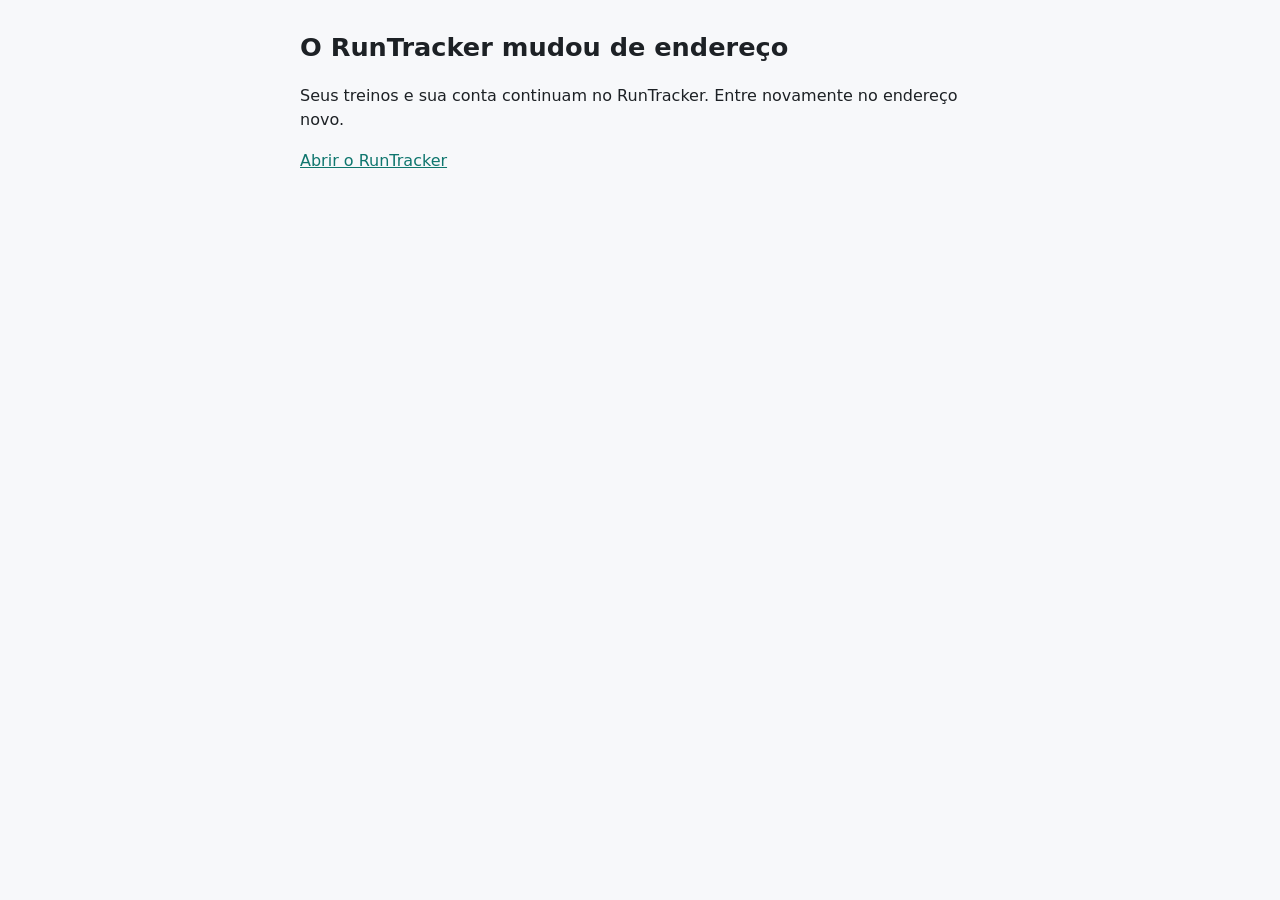
<file: index.html>
<!doctype html>
<html lang="pt-BR">
<head><meta charset="utf-8"><meta name="viewport" content="width=device-width,initial-scale=1"><meta name="referrer" content="no-referrer"><title>RunTracker mudou de endereço</title><link rel="stylesheet" href="privacidade.css"></head>
<body><main><h1>O RunTracker mudou de endereço</h1>
<p>Seus treinos e sua conta continuam no RunTracker. Entre novamente no endereço novo.</p>
<p><a href="https://runtracker-app.portalremoto.fyi/" rel="noreferrer">Abrir o RunTracker</a></p>
<p id="link-antigo" hidden>Este link de confirmação ou recuperação foi enviado para o endereço antigo. Abra o RunTracker e peça um novo link no mesmo navegador.</p>
<p id="limpeza" hidden>O navegador não permitiu apagar a sessão salva neste endereço. Você pode apagar os dados deste site nas configurações do navegador.</p>
<script>
(() => {
  if (location.search || location.hash) document.getElementById('link-antigo').hidden = false;
  let failed = false;
  try { for (const key of ['runtracker-auth', 'runtracker-auth-code-verifier']) localStorage.removeItem(key); } catch { failed = true; }
  try { for (const key of ['runtracker:recovery-user', 'runtracker:oauth-pending', 'runtracker:delete-account-return']) sessionStorage.removeItem(key); } catch { failed = true; }
  document.getElementById('limpeza').hidden = !failed;
  // Retira parâmetros da barra, sem redirecionar nem levar dados à origem nova.
  try { history.replaceState(null, '', location.pathname); } catch {}
})();
</script></main></body></html>
</file>
<file: privacidade.css>
:root { color-scheme: light dark; --text: #1d2125; --muted: #5e6670; --bg: #f7f8fa; --link: #0f766e; }
@media (prefers-color-scheme: dark) { :root { --text: #e7eaee; --muted: #a1a9b3; --bg: #141618; --link: #5eead4; } }
body { margin: 0; background: var(--bg); color: var(--text); font: 16px/1.55 system-ui, -apple-system, "Segoe UI", sans-serif; }
main { max-width: 680px; margin: 0 auto; padding: 28px 16px 48px; }
h1 { font-size: 1.6rem; margin: 0 0 6px; }
h2 { font-size: 1.15rem; margin: 28px 0 8px; }
.muted { color: var(--muted); margin-top: 0; }
a { color: var(--link); }
li { margin: 6px 0; }
</file>
